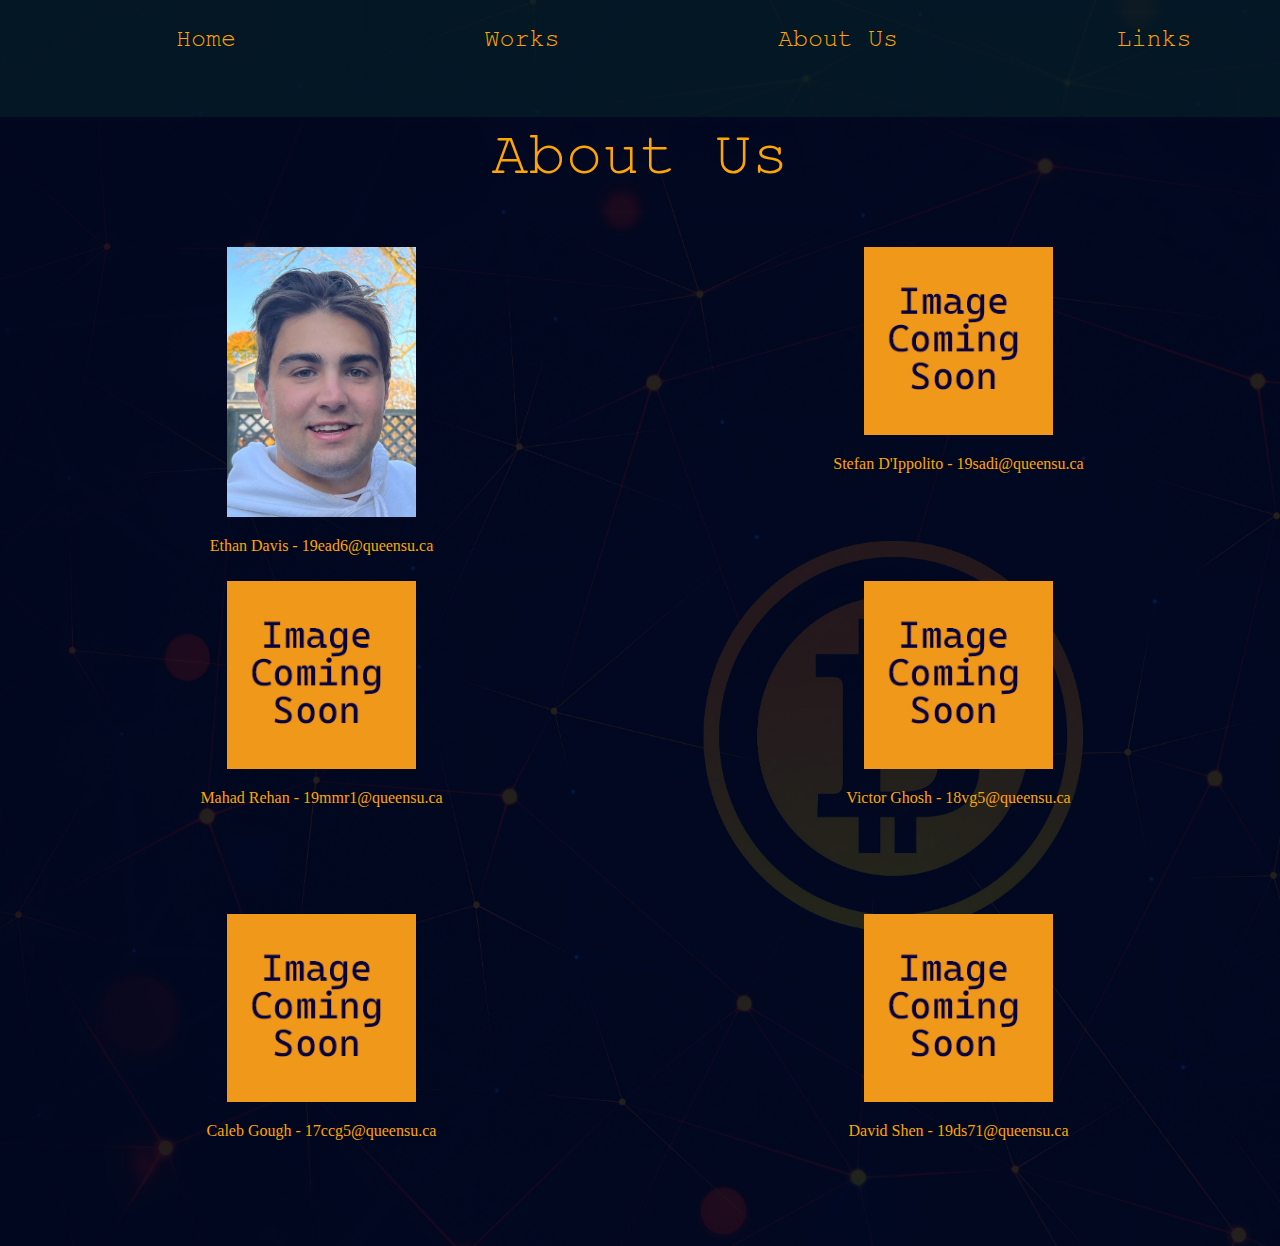
<file: about.html>
<!DOCTYPE html>
<html lang="en">

<head>
    <meta charset="UTF-8">
    <meta http-equiv="X-UA-Compatible" content="IE=edge">
    <meta name="viewport" content="width=device-width, initial-scale=1.0">
    <title>Group 36</title>
    <link rel="stylesheet" href="stylesaboutus.css">

</head>
    
<body class="minimal">
<div id="site-border-left"></div>
<div id="site-border-right"></div>
<div id="site-border-top"></div>
<div id="site-border-bottom"></div> 
   
<header>
    <nav class="navbar  navbar-fixed-top navbar-inverse">
        <div class="collapse navbar-collapse" id="navbar-collapse">
          <ul class="nav navbar-nav ">
            <li><a style="font-size: 25px;" href="index.html"> Home</a></li>
            <li><a style="font-size: 25px;" href="works.html"> Works</a></li>
            <li><a style="font-size: 25px;" href="about.html"> About Us</a></li>
            <li><a style="font-size: 25px;" href="link.html">  Links</a></li>
          </ul>
        </div> 
      </div>
    </nav>
</header>
    
</body>
    <div class="additional-text">
        <p>About Us</p>
    </div>

  <div class="grid-container">
  <div class="grid-item">
    <img src="IMG-8240.jpg" alt="Image 1">
    <p class="text-below-image">Ethan Davis - 19ead6@queensu.ca</p>
  </div>
  <div class="grid-item">
    <img src="Untitled-3.jpg" alt="Image 2">
    <p class="text-below-image">Stefan D'Ippolito - 19sadi@queensu.ca </p>
  </div>
  <div class="grid-item">
    <img src="Untitled-3.jpg" alt="Image 3">
    <p class="text-below-image">Mahad Rehan - 19mmr1@queensu.ca</p>
  </div>
  <div class="grid-item">
    <img src="Untitled-3.jpg" alt="Image 4">
    <p class="text-below-image">Victor Ghosh - 18vg5@queensu.ca</p>
  </div>
  <div class="grid-item">
    <img src="Untitled-3.jpg" alt="Image 5">
    <p class="text-below-image">Caleb Gough - 17ccg5@queensu.ca</p>
  </div>
  <div class="grid-item">
    <img src="Untitled-3.jpg" alt="Image 6">
    <p class="text-below-image">David Shen - 19ds71@queensu.ca</p>
  </div>
</div>
</body>

</html>
</file>
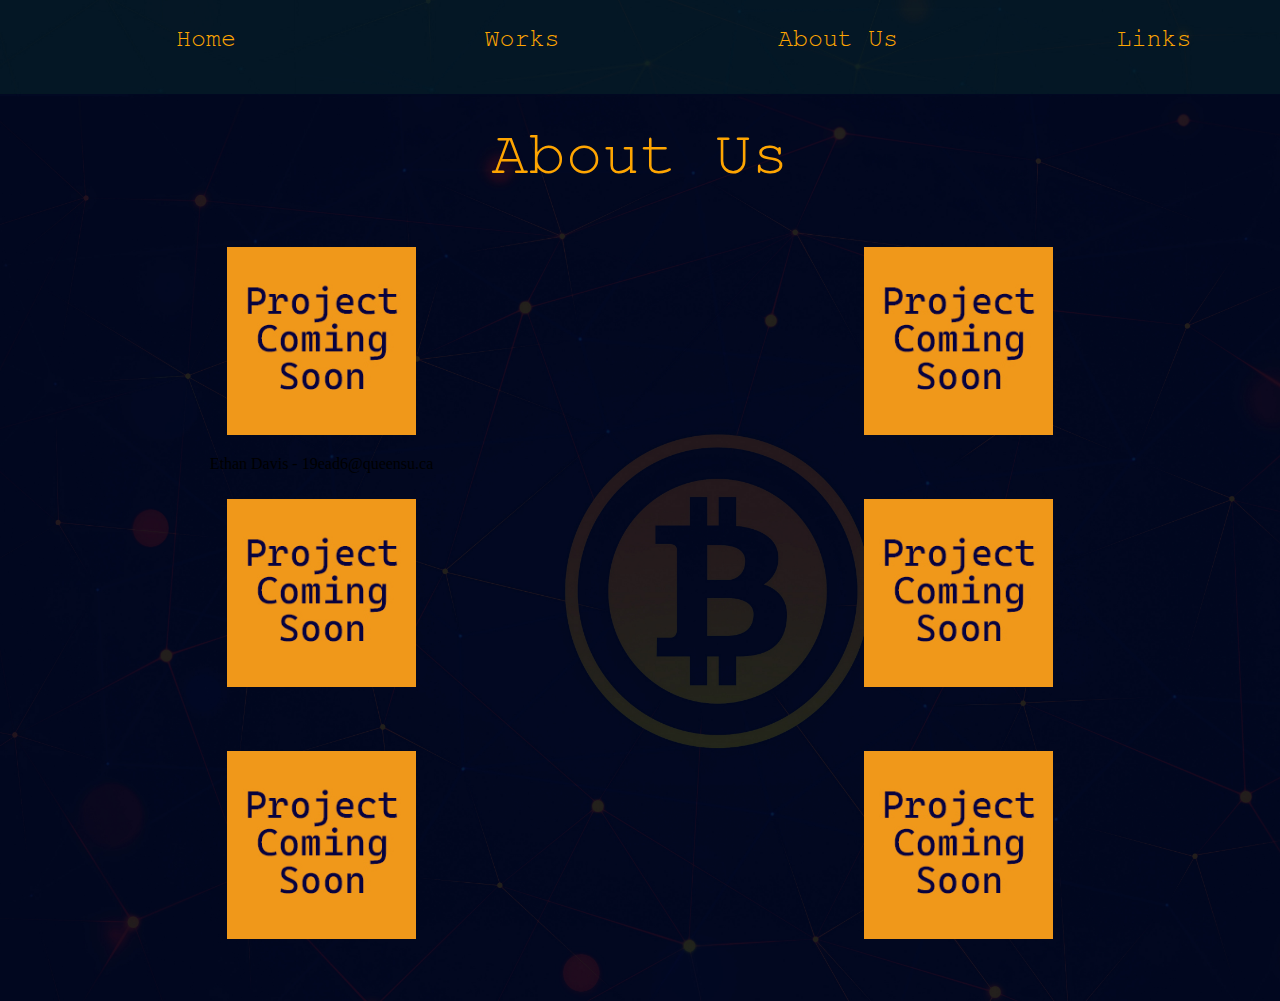
<file: aboutus.html>
<!DOCTYPE html>
<html lang="en">

<head>
    <meta charset="UTF-8">
    <meta http-equiv="X-UA-Compatible" content="IE=edge">
    <meta name="viewport" content="width=device-width, initial-scale=1.0">
    <title>Group 36</title>
    <link rel="stylesheet" href="stylesother.css">

</head>
    
<body class="minimal">
<div id="site-border-left"></div>
<div id="site-border-right"></div>
<div id="site-border-top"></div>
<div id="site-border-bottom"></div> 
   

<header>
    <nav class="navbar  navbar-fixed-top navbar-inverse">
        <div class="collapse navbar-collapse" id="navbar-collapse">
          <ul class="nav navbar-nav ">
            <li><a style="font-size: 25px;" href="index.html"> Home</a></li>
            <li><a style="font-size: 25px;" href="works.html"> Works</a></li>
            <li><a style="font-size: 25px;" href="about.html"> About Us</a></li>
            <li><a style="font-size: 25px;" href="link.html">  Links</a></li>
          </ul>
        </div> 
      </div>
    </nav>
</header>
    
</body>
    <div class="additional-text">
        <p>About Us</p>
    </div>

  <div class="grid-container">
  <div class="grid-item">
    <img src="Untitled-2.jpg" alt="Image 1">
    <p>Ethan Davis - 19ead6@queensu.ca</p>
  </div>
  <div class="grid-item">
    <img src="Untitled-2.jpg" alt="Image 2">
    <p></p>
  </div>
  <div class="grid-item">
    <img src="Untitled-2.jpg" alt="Image 3">
    <p></p>
  </div>
  <div class="grid-item">
    <img src="Untitled-2.jpg" alt="Image 4">
    <p></p>
  </div>
  <div class="grid-item">
    <img src="Untitled-2.jpg" alt="Image 5">
    <p></p>
  </div>
  <div class="grid-item">
    <img src="Untitled-2.jpg" alt="Image 6">
    <p></p>
  </div>
</div>
</body>



</html>
</file>
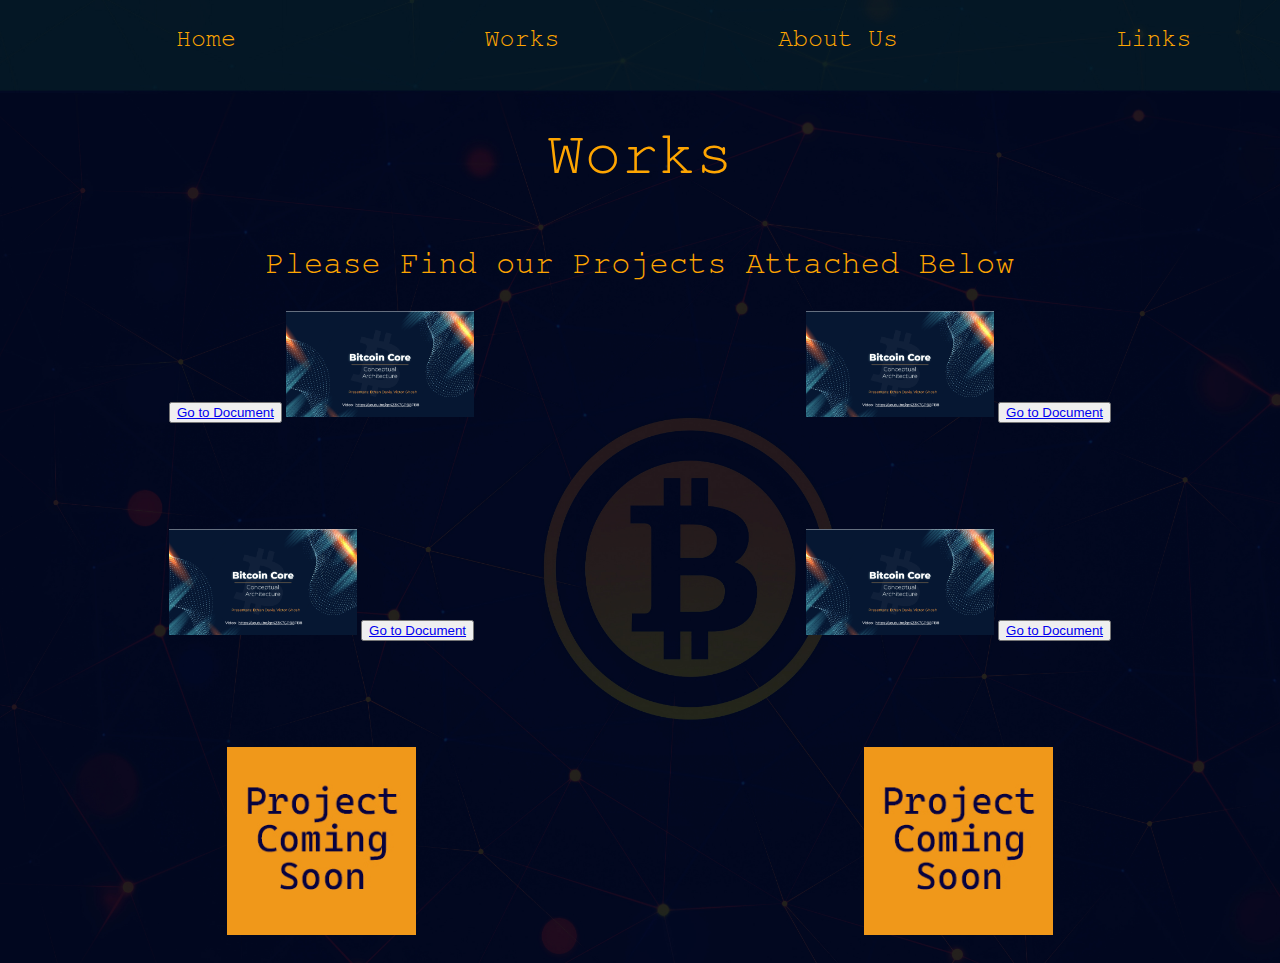
<file: works.html>
<!DOCTYPE html>
<html lang="en">

<head>
    <meta charset="UTF-8">
    <meta http-equiv="X-UA-Compatible" content="IE=edge">
    <meta name="viewport" content="width=device-width, initial-scale=1.0">
    <title>Group 36</title>
    <link rel="stylesheet" href="stylesother.css">

</head>
    
<body class="minimal">
<div id="site-border-left"></div>
<div id="site-border-right"></div>
<div id="site-border-top"></div>
<div id="site-border-bottom"></div> 
   

<header>
    <nav class="navbar  navbar-fixed-top navbar-inverse">
        <div class="collapse navbar-collapse" id="navbar-collapse">
          <ul class="nav navbar-nav ">
            <li><a style="font-size: 25px;" href="index.html"> Home</a></li>
            <li><a style="font-size: 25px;" href="works.html"> Works</a></li>
            <li><a style="font-size: 25px;" href="about.html"> About Us</a></li>
            <li><a style="font-size: 25px;" href="link.html">  Links</a></li>
          </ul>
        </div> 
      </div>
    </nav>
</header>
    
</body>
    <div class="additional-text">
        <p>Works</p>
        <p class="smaller-text">Please Find our Projects Attached Below</p>
    </div>

  <div class="grid-container">
  <div class="grid-item">
    <button><a href="./A1 (3).pdf" target="_blank">Go to Document</a></button>
        <img src="A1 Report Picture.png" alt="Image 1">
    <p></p>
  </div>
  <div class="grid-item">
    <img src="A1 Report Picture.png" alt="Image 2">
      <button><a href="./Conceptual Architecture - Bitcoin Core - Group 36 (2).pdf" target="_blank">Go to Document</a></button>
    <p></p>
  </div>
  <div class="grid-item">
    <img src="A1 Report Picture.png" alt="Image 2">
      <button><a href="./CISC 322_326 A2 .pdf" target="_blank">Go to Document</a></button>
    <p></p>
  </div>
  <div class="grid-item">
    <img src="A1 Report Picture.png" alt="Image 2">
      <button><a href="./A2 Group 36.pdf"target="_blank">Go to Document</a></button>
    <p></p>
  </div>
  <div class="grid-item">
    <img src="Untitled-2.jpg" alt="Image 5">
    <p></p>
  </div>
  <div class="grid-item">
    <img src="Untitled-2.jpg" alt="Image 6">
    <p></p>
  </div>
</div>
</body>



</html>
</file>
<file: stylesaboutus.css>
body {
    background-image: url(other.jpg); 
    background-size: cover;
} 

@font-face {
  font-family: "FreeMono";
  src: url('https://fonts.googleapis.com/css2?family=Space+Mono:wght@700&display=swap') format('truetype');
}


header .navbar-collapse .nav {
  display: flex;
  justify-content: center;
  align-items: center;
  width: 100%;
}

header .navbar-collapse .nav li {
  flex: 1;
  text-align: center;
  list-style-type: none;
}

header .navbar-collapse .nav li a {
  color: #FEA501;
  display: block;
  padding: 10px;
  text-decoration: none;
  font-family: "FreeMono", monospace;
}

.additional-text {
  text-align: center;
  color: #FEA501;
  font-size: 62px;
  font-family: "FreeMono", monospace;
}

.smaller-text {
  color: #FEA501;
  font-size: 32px;
  font-family: "FreeMono", monospace;
}

 .grid-container {
  display: grid;
  grid-template-columns: repeat(2, 1fr);
  grid-template-rows: repeat(3, 1fr);
  grid-gap: 10px;
  width 80%;
  margin: 0 auto
}

.grid-item {
  text-align: center;
}

.text-below-image {
  color: #FEA501; /* Change to desired color */
}

img {
  width: 30%;
  height: auto;
}
</file>
<file: stylesother.css>
body {
    background-image: url(other.jpg); 
    background-size: cover;
} 

@font-face {
  font-family: "FreeMono";
  src: url('https://fonts.googleapis.com/css2?family=Space+Mono:wght@700&display=swap') format('truetype');
}


header .navbar-collapse .nav {
  display: flex;
  justify-content: center;
  align-items: center;
  width: 100%;
}

header .navbar-collapse .nav li {
  flex: 1;
  text-align: center;
  list-style-type: none;
}

header .navbar-collapse .nav li a {
  color: #FEA501;
  display: block;
  padding: 10px;
  text-decoration: none;
  font-family: "FreeMono", monospace;
}
body {
    background-image: url(other.jpg); 
    background-size: cover;
} 

@font-face {
  font-family: "FreeMono";
  src: url('https://fonts.googleapis.com/css2?family=Space+Mono:wght@700&display=swap') format('truetype');
}


header .navbar-collapse .nav {
  display: flex;
  justify-content: center;
  align-items: center;
  width: 100%;
}

header .navbar-collapse .nav li {
  flex: 1;
  text-align: center;
  list-style-type: none;
}

header .navbar-collapse .nav li a {
  color: #FEA501;
  display: block;
  padding: 10px;
  text-decoration: none;
  font-family: "FreeMono", monospace;
}

.additional-text {
  text-align: center;
  color: #FEA501;
  font-size: 62px;
  font-family: "FreeMono", monospace;
}

.smaller-text {
  color: #FEA501;
  font-size: 32px;
  font-family: "FreeMono", monospace;
}

 .grid-container {
  display: grid;
  grid-template-columns: repeat(2, 1fr);
  grid-template-rows: repeat(3, 1fr);
  grid-gap: 10px;
  width 80%;
  margin: 0 auto
}

.grid-item {
  text-align: center;
}

img {
  width: 30%;
  height: auto;
}
</file>
